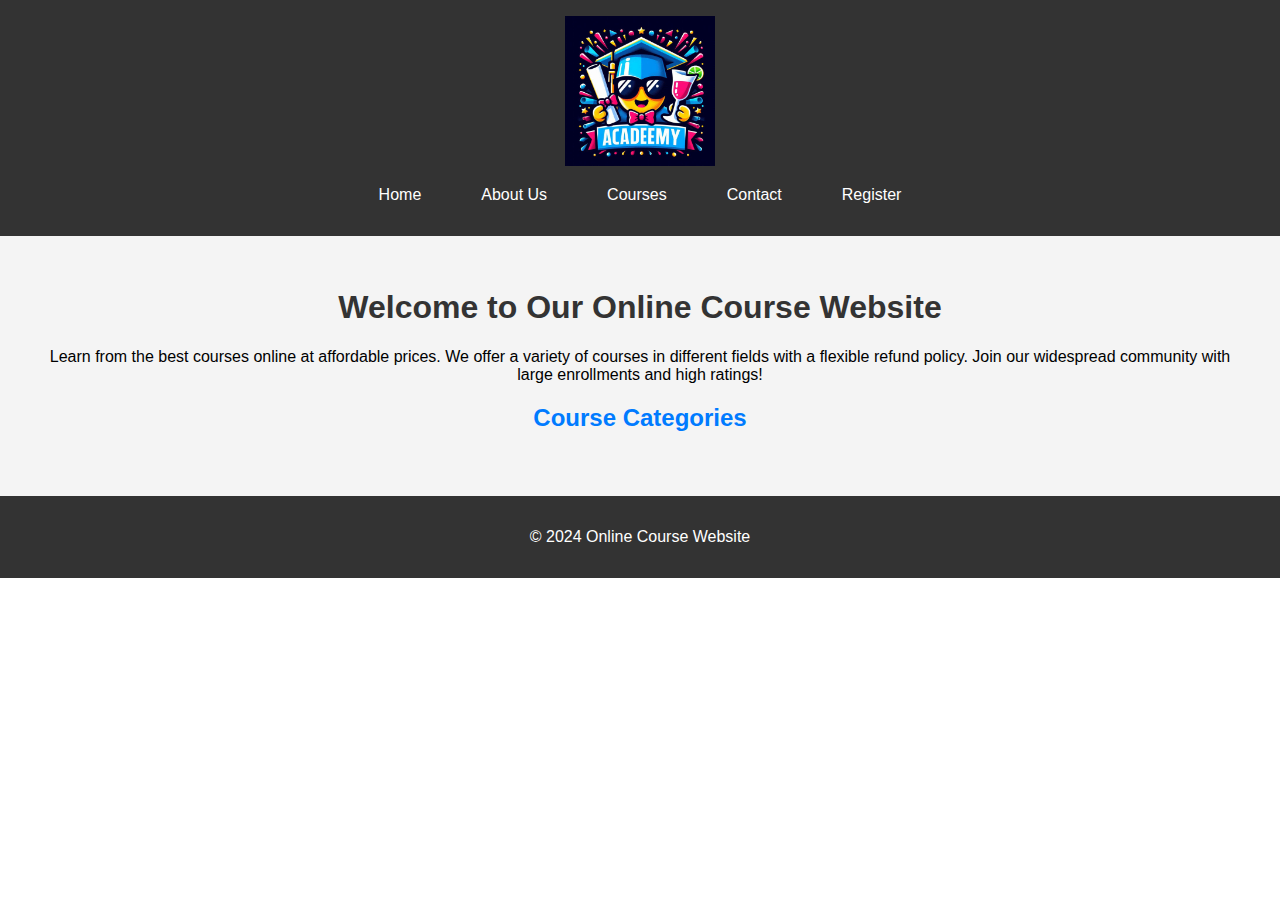
<file: index.html>
<!DOCTYPE html>
<html lang="en">
<head>
    <meta charset="UTF-8">
    <meta name="viewport" content="width=device-width, initial-scale=1.0">
    <title>Online Course Website</title>
    <link rel="stylesheet" href="style.css">
</head>
<body>
    <header>
        <img src="logo.jpeg" alt="Logo" class="logo">
        <nav>
            <ul>
                <li><a href="index.html">Home</a></li>
                <li><a href="about.html">About Us</a></li>
                <li><a href="courses.html">Courses</a></li>
                <li><a href="contact.html">Contact</a></li>
                <li><a href="register.html">Register</a></li>
            </ul>
        </nav>
    </header>
    <main>
        <h1>Welcome to Our Online Course Website</h1>
        <p>Learn from the best courses online at affordable prices. We offer a variety of courses in different fields with a flexible refund policy. Join our widespread community with large enrollments and high ratings!</p>

        <section class="categories">
            <h2><a href="#" onclick="showCategoryCards()">Course Categories</a></h2>
        </section>

        <section id="course-container" class="courses">
            <!-- Category cards will be dynamically inserted here -->
        </section>
    </main>
    <footer>
        <p>&copy; 2024 Online Course Website</p>
    </footer>

    <script src="script.js"></script>
</body>
</html>
</file>
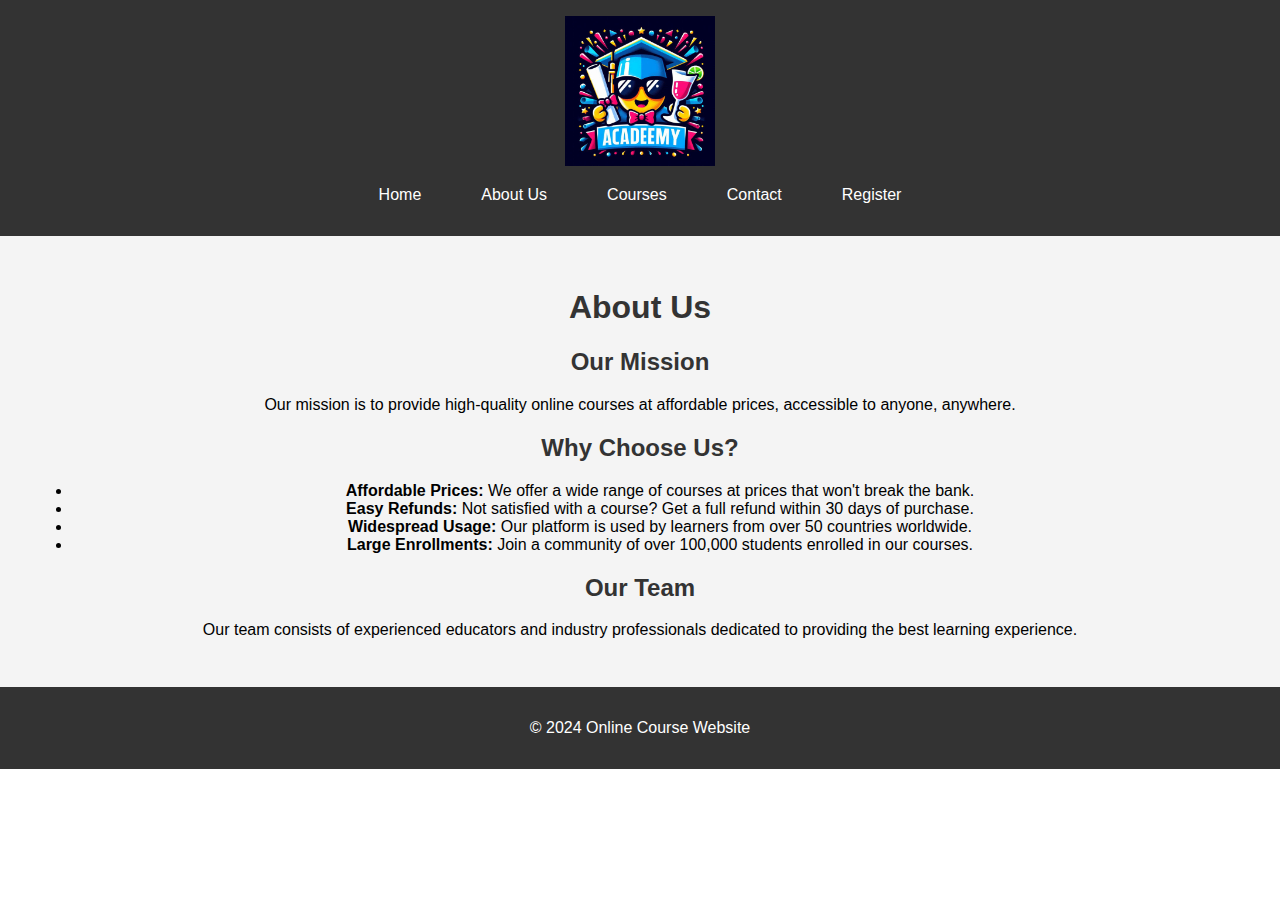
<file: about.html>
<!DOCTYPE html>
<html lang="en">
<head>
    <meta charset="UTF-8">
    <meta name="viewport" content="width=device-width, initial-scale=1.0">
    <title>About Us</title>
    <link rel="stylesheet" href="style.css">
</head>
<body>
    <header>
        <img src="logo.jpeg" alt="Logo" class="logo">
        <nav>
            <ul>
                <li><a href="index.html">Home</a></li>
                <li><a href="about.html">About Us</a></li>
                <li><a href="courses.html">Courses</a></li>
                <li><a href="contact.html">Contact</a></li>
                <li><a href="register.html">Register</a></li>
            </ul>
        </nav>
    </header>
    <main>
        <h1>About Us</h1>
        <section>
            <h2>Our Mission</h2>
            <p>Our mission is to provide high-quality online courses at affordable prices, accessible to anyone, anywhere.</p>
        </section>
        <section>
            <h2>Why Choose Us?</h2>
            <ul>
                <li><strong>Affordable Prices:</strong> We offer a wide range of courses at prices that won't break the bank.</li>
                <li><strong>Easy Refunds:</strong> Not satisfied with a course? Get a full refund within 30 days of purchase.</li>
                <li><strong>Widespread Usage:</strong> Our platform is used by learners from over 50 countries worldwide.</li>
                <li><strong>Large Enrollments:</strong> Join a community of over 100,000 students enrolled in our courses.</li>
            </ul>
        </section>
        <section>
            <h2>Our Team</h2>
            <p>Our team consists of experienced educators and industry professionals dedicated to providing the best learning experience.</p>
        </section>
    </main>
    <footer>
        <p>&copy; 2024 Online Course Website</p>
    </footer>
</body>
</html>
</file>
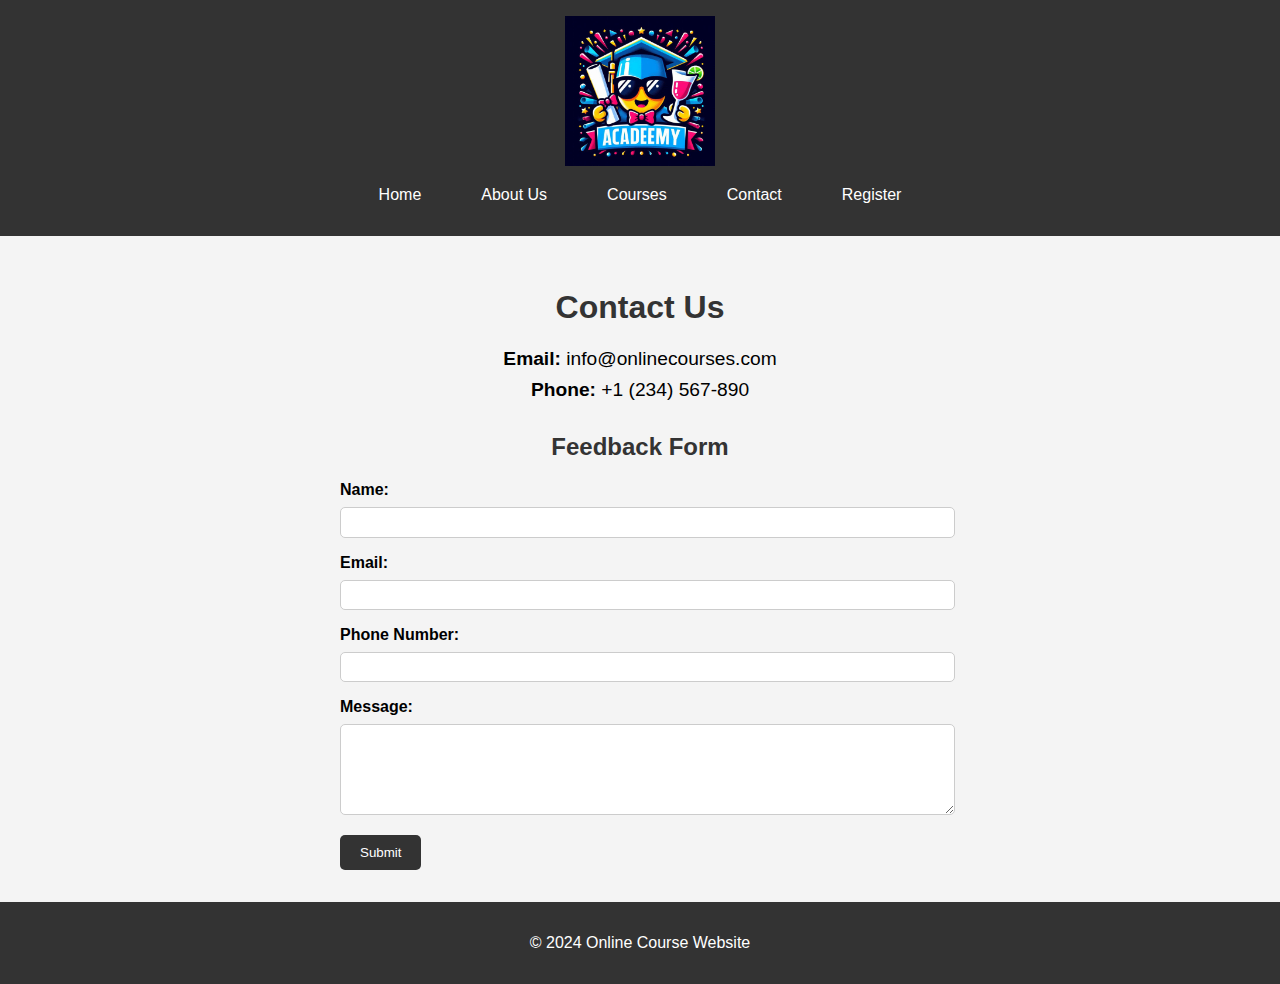
<file: contact.html>
<!DOCTYPE html>
<html lang="en">
<head>
    <meta charset="UTF-8">
    <meta name="viewport" content="width=device-width, initial-scale=1.0">
    <title>Contact Us - Online Course Website</title>
    <link rel="stylesheet" href="contact.css">
</head>
<body>
    <header>
        <img src="logo.jpeg" alt="Logo" class="logo">
        <nav>
            <ul>
                <li><a href="index.html">Home</a></li>
                <li><a href="about.html">About Us</a></li>
                <li><a href="courses.html">Courses</a></li>
                <li><a href="contact.html">Contact</a></li>
                <li><a href="register.html">Register</a></li>
            </ul>
        </nav>
    </header>
    <main>
        <h1>Contact Us</h1>
        <div class="contact-info">
            <p><strong>Email:</strong> info@onlinecourses.com</p>
            <p><strong>Phone:</strong> +1 (234) 567-890</p>
        </div>
        <h2>Feedback Form</h2>
        <form action="submit_feedback.php" method="post" class="feedback-form">
            <div class="form-group">
                <label for="name">Name:</label>
                <input type="text" id="name" name="name" required>
            </div>
            <div class="form-group">
                <label for="email">Email:</label>
                <input type="email" id="email" name="email" required>
            </div>
            <div class="form-group">
                <label for="phone">Phone Number:</label>
                <input type="tel" id="phone" name="phone" required>
            </div>
            <div class="form-group">
                <label for="message">Message:</label>
                <textarea id="message" name="message" rows="5" required></textarea>
            </div>
            <button type="submit">Submit</button>
        </form>
    </main>
    <footer>
        <p>&copy; 2024 Online Course Website</p>
    </footer>
</body>
</html>
</file>
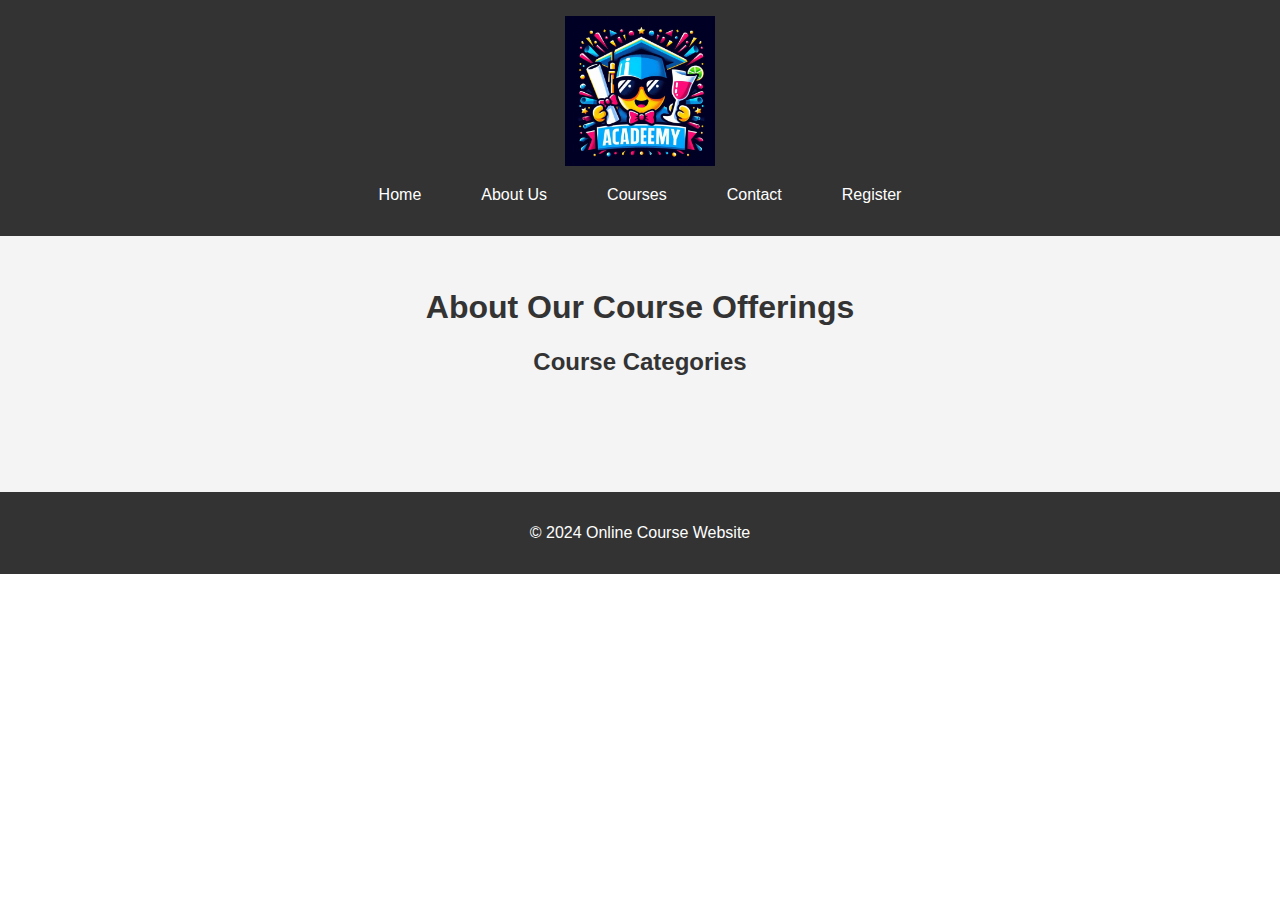
<file: courses.html>
<!DOCTYPE html>
<html lang="en">
<head>
    <meta charset="UTF-8">
    <meta name="viewport" content="width=device-width, initial-scale=1.0">
    <title>About Us - Online Course Website</title>
    <link rel="stylesheet" href="courses.css">
</head>
<body>
    <header>
        <img src="logo.jpeg" alt="Logo" class="logo">
        <nav>
            <ul>
                <li><a href="index.html">Home</a></li>
                <li><a href="about.html">About Us</a></li>
                <li><a href="courses.html">Courses</a></li>
                <li><a href="contact.html">Contact</a></li>
                <li><a href="register.html">Register</a></li>
            </ul>
        </nav>
    </header>
    <main>
        <h1>About Our Course Offerings</h1>
        <section class="categories">
            <h2 onclick="toggleCategories()">Course Categories</h2>
            <div id="categories-container" class="category-cards" style="display: none;">
                <div class="category-card" onclick="showCourses('finance')">
                    <h3>Finance</h3>
                </div>
                <div class="category-card" onclick="showCourses('economy')">
                    <h3>Economy</h3>
                </div>
                <div class="category-card" onclick="showCourses('history')">
                    <h3>History</h3>
                </div>
                <div class="category-card" onclick="showCourses('geography')">
                    <h3>Geography</h3>
                </div>
                <div class="category-card" onclick="showCourses('maths')">
                    <h3>Maths</h3>
                </div>
                <div class="category-card" onclick="showCourses('reasoning')">
                    <h3>Reasoning</h3>
                </div>
            </div>
        </section>

        <section id="course-container" class="courses">
            <!-- Course cards will be dynamically inserted here -->
        </section>
    </main>
    <footer>
        <p>&copy; 2024 Online Course Website</p>
    </footer>

    <script src="courses.js"></script>
</body>
</html>
</file>
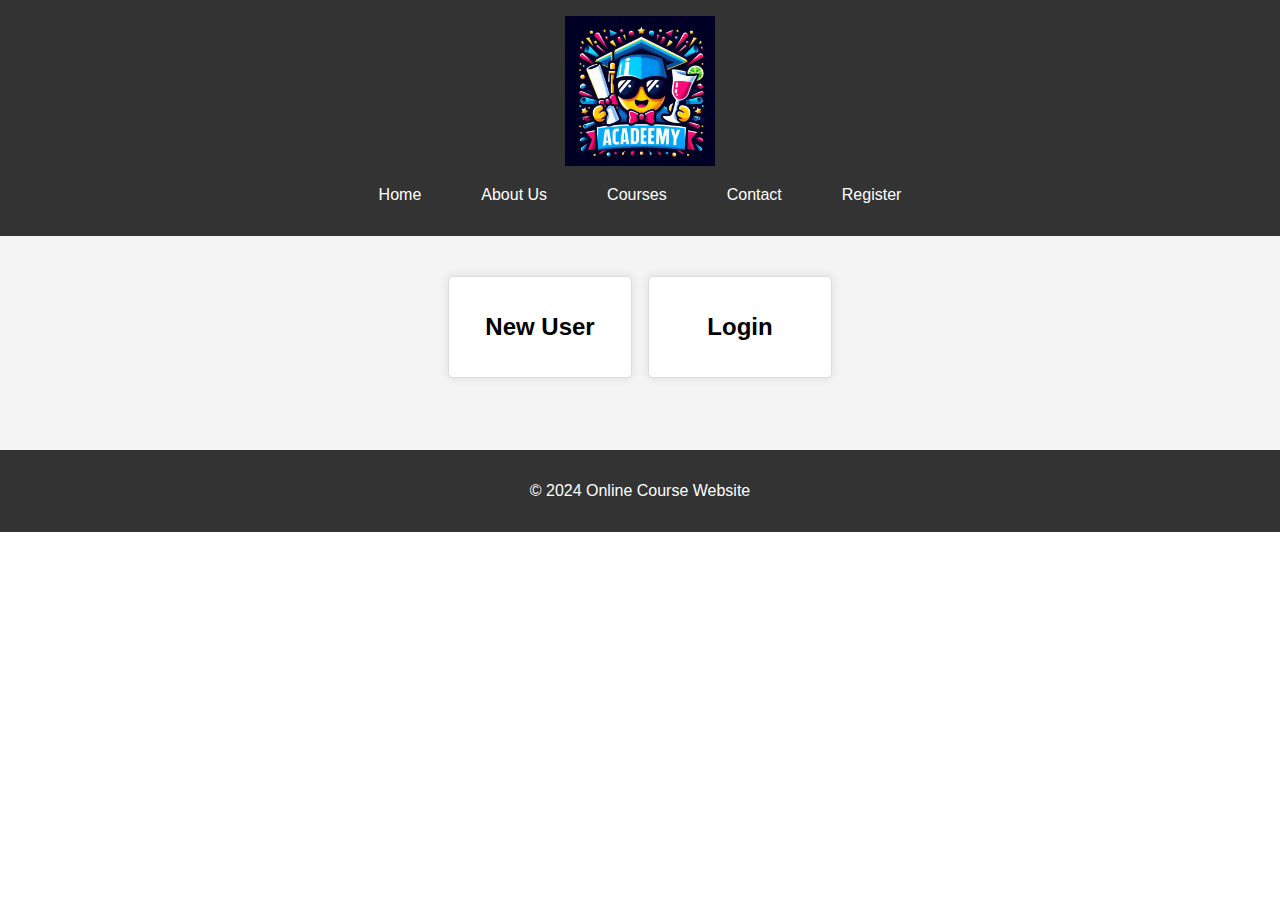
<file: register.html>
<!DOCTYPE html>
<html lang="en">
<head>
    <meta charset="UTF-8">
    <meta name="viewport" content="width=device-width, initial-scale=1.0">
    <title>Register - Online Course Website</title>
    <link rel="stylesheet" href="register.css">
    <script src="register.js" defer></script>
</head>
<body>
    <header>
        <img src="logo.jpeg" alt="Logo" class="logo">
        <nav>
            <ul>
                <li><a href="index.html">Home</a></li>
                <li><a href="about.html">About Us</a></li>
                <li><a href="courses.html">Courses</a></li>
                <li><a href="contact.html">Contact</a></li>
                <li><a href="register.html">Register</a></li>
            </ul>
        </nav>
    </header>
    <main>
        <div class="choice-container">
            <div class="choice-card" onclick="showForm('register')">
                <h2>New User</h2>
            </div>
            <div class="choice-card" onclick="showForm('login')">
                <h2>Login</h2>
            </div>
        </div>
        <div id="form-container">
            <form id="register-form" class="form-card" style="display: none;" action="register_user.php" method="post">
                <h2>Register</h2>
                <div class="form-group">
                    <label for="name">Name:</label>
                    <input type="text" id="name" name="name" required>
                </div>
                <div class="form-group">
                    <label for="email">Email:</label>
                    <input type="email" id="email" name="email" required>
                </div>
                <div class="form-group">
                    <label for="phone">Phone Number:</label>
                    <input type="tel" id="phone" name="phone" required>
                </div>
                <div class="form-group">
                    <label for="password">Password:</label>
                    <input type="password" id="password" name="password" required>
                </div>
                <button type="submit">Register</button>
            </form>
            <form id="login-form" class="form-card" style="display: none;" action="login_user.php" method="post">
                <h2>Login</h2>
                <div class="form-group">
                    <label for="user-id">User ID:</label>
                    <input type="text" id="user-id" name="user-id" required>
                </div>
                <div class="form-group">
                    <label for="login-password">Password:</label>
                    <input type="password" id="login-password" name="login-password" required>
                </div>
                <button type="submit">Login</button>
            </form>
        </div>
    </main>
    <footer>
        <p>&copy; 2024 Online Course Website</p>
    </footer>
</body>
</html>
</file>
<file: style.css>
body {
    font-family: Arial, sans-serif;
    margin: 0;
    padding: 0;
    box-sizing: border-box;
}

header {
    background-color: #333;
    color: #fff;
    padding: 1em 0;
    text-align: center;
}

header .logo {
    max-width: 150px;
}

nav ul {
    list-style-type: none;
    padding: 0;
    display: flex;
    justify-content: center;
}

nav ul li {
    margin: 0 15px;
    position: relative;
}

nav ul li a {
    color: #fff;
    text-decoration: none;
    padding: 10px 15px;
    position: relative;
    z-index: 1;
}

nav ul li::after {
    content: '';
    position: absolute;
    top: 0;
    left: 0;
    width: 100%;
    height: 100%;
    background-color: rgba(255, 255, 255, 0.2);
    transition: transform 0.3s ease;
    transform: scale(0);
    z-index: 0;
}

nav ul li:hover::after {
    transform: scale(1);
}

main {
    padding: 2em;
    background-color: #f4f4f4;
    text-align: center;
}

h1, h2, h3 {
    color: #333;
}

.categories a {
    text-decoration: none;
    color: #007BFF;
    font-size: 24px;
    transition: color 0.3s ease;
}

.categories a:hover {
    color: #0056b3;
}

.courses {
    margin-top: 2em;
}

.category-card, .course-card {
    display: inline-block;
    background-color: #fff;
    border: 1px solid #ddd;
    border-radius: 5px;
    margin: 0.5em;
    padding: 1em;
    width: calc(33.333% - 1em);
    box-shadow: 0 0 10px rgba(0, 0, 0, 0.1);
    transition: transform 0.3s ease, filter 0.3s ease;
    text-align: left;
    position: relative;
}

.category-card img, .course-card img {
    max-width: 100%;
    border-radius: 5px;
}

.category-card:hover::before, .course-card:hover::before {
    content: '';
    position: absolute;
    top: -5px;
    left: -5px;
    right: -5px;
    bottom: -5px;
    border: 5px solid rgba(0, 0, 0, 0.1);
    border-radius: 5px;
    pointer-events: none;
    z-index: -1;
    filter: blur(2px);
}

footer {
    background-color: #333;
    color: #fff;
    text-align: center;
    padding: 1em 0;
    position: relative;
    bottom: 0;
    width: 100%;
}

@media (max-width: 600px) {
    nav ul {
        flex-direction: column;
    }
    
    nav ul li {
        margin: 0.5em 0;
    }
    
    header, footer {
        text-align: left;
        padding: 1em;
    }

    .categories ul {
        flex-direction: column;
    }

    .category-card, .course-card {
        width: 100%;
    }
}
</file>
<file: contact.css>
body {
    font-family: Arial, sans-serif;
    margin: 0;
    padding: 0;
    box-sizing: border-box;
}

header {
    background-color: #333;
    color: #fff;
    padding: 1em 0;
    text-align: center;
}

header .logo {
    max-width: 150px;
}

nav ul {
    list-style-type: none;
    padding: 0;
    display: flex;
    justify-content: center;
}

nav ul li {
    margin: 0 15px;
    position: relative;
}

nav ul li a {
    color: #fff;
    text-decoration: none;
    padding: 10px 15px;
    position: relative;
    z-index: 1;
}

nav ul li::after {
    content: '';
    position: absolute;
    top: 0;
    left: 0;
    width: 100%;
    height: 100%;
    background-color: rgba(255, 255, 255, 0.2);
    transition: transform 0.3s ease;
    transform: scale(0);
    z-index: 0;
}

nav ul li:hover::after {
    transform: scale(1);
}

main {
    padding: 2em;
    background-color: #f4f4f4;
    text-align: center;
}

h1, h2 {
    color: #333;
}

.contact-info {
    margin-bottom: 2em;
}

.contact-info p {
    font-size: 1.2em;
    margin: 0.5em 0;
}

.feedback-form {
    max-width: 600px;
    margin: 0 auto;
    text-align: left;
}

.form-group {
    margin-bottom: 1em;
}

.form-group label {
    display: block;
    margin-bottom: 0.5em;
    font-weight: bold;
}

.form-group input, .form-group textarea {
    width: 100%;
    padding: 0.5em;
    border: 1px solid #ccc;
    border-radius: 5px;
}

button[type="submit"] {
    background-color: #333;
    color: #fff;
    padding: 0.75em 1.5em;
    border: none;
    border-radius: 5px;
    cursor: pointer;
    transition: background-color 0.3s ease;
}

button[type="submit"]:hover {
    background-color: #555;
}

footer {
    background-color: #333;
    color: #fff;
    text-align: center;
    padding: 1em 0;
    position: relative;
    bottom: 0;
    width: 100%;
}

@media (max-width: 600px) {
    nav ul {
        flex-direction: column;
    }
    
    nav ul li {
        margin: 0.5em 0;
    }
    
    header, footer {
        text-align: left;
        padding: 1em;
    }
}
</file>
<file: courses.css>
body {
    font-family: Arial, sans-serif;
    margin: 0;
    padding: 0;
    box-sizing: border-box;
}

header {
    background-color: #333;
    color: #fff;
    padding: 1em 0;
    text-align: center;
}

header .logo {
    max-width: 150px;
}

nav ul {
    list-style-type: none;
    padding: 0;
    display: flex;
    justify-content: center;
}

nav ul li {
    margin: 0 15px;
    position: relative;
}

nav ul li a {
    color: #fff;
    text-decoration: none;
    padding: 10px 15px;
    position: relative;
    z-index: 1;
}

nav ul li::after {
    content: '';
    position: absolute;
    top: 0;
    left: 0;
    width: 100%;
    height: 100%;
    background-color: rgba(255, 255, 255, 0.2);
    transition: transform 0.3s ease;
    transform: scale(0);
    z-index: 0;
}

nav ul li:hover::after {
    transform: scale(1);
}

main {
    padding: 2em;
    background-color: #f4f4f4;
    text-align: center;
}

h1, h2, h3 {
    color: #333;
    cursor: pointer;
}

.categories ul {
    display: flex;
    justify-content: center;
    flex-wrap: wrap;
    padding: 0;
    list-style-type: none;
}

.category-cards {
    display: flex;
    justify-content: center;
    flex-wrap: wrap;
    padding: 0;
    list-style-type: none;
}

.category-card {
    display: inline-block;
    background-color: #fff;
    border: 1px solid #ddd;
    border-radius: 5px;
    margin: 0.5em;
    padding: 1em;
    width: 150px;
    box-shadow: 0 0 10px rgba(0, 0, 0, 0.1);
    transition: transform 0.3s ease, filter 0.3s ease;
    text-align: center;
    position: relative;
    cursor: pointer;
}

.category-card:hover::before {
    content: '';
    position: absolute;
    top: -5px;
    left: -5px;
    right: -5px;
    bottom: -5px;
    border: 5px solid rgba(0, 0, 0, 0.1);
    border-radius: 5px;
    pointer-events: none;
    z-index: -1;
    filter: blur(2px);
}

.selected-category {
    display: block;
    background-color: #fff;
    border: 1px solid #ddd;
    border-radius: 5px;
    margin: 0.5em auto;
    padding: 1em;
    max-width: 600px;
    box-shadow: 0 0 10px rgba(0, 0, 0, 0.1);
    text-align: center;
}

.selected-category img {
    max-width: 100%;
    border-radius: 5px;
}

.courses {
    display: flex;
    justify-content: center;
    flex-wrap: wrap;
    padding: 2em 0;
}

.course-card {
    display: inline-block;
    background-color: #fff;
    border: 1px solid #ddd;
    border-radius: 5px;
    margin: 0.5em;
    padding: 1em;
    width: 200px;
    box-shadow: 0 0 10px rgba(0, 0, 0, 0.1);
    transition: transform 0.3s ease, filter 0.3s ease;
    text-align: center;
    position: relative;
    cursor: pointer;
}

.course-card:hover::before {
    content: '';
    position: absolute;
    top: -5px;
    left: -5px;
    right: -5px;
    bottom: -5px;
    border: 5px solid rgba(0, 0, 0, 0.1);
    border-radius: 5px;
    pointer-events: none;
    z-index: -1;
    filter: blur(2px);
}

.course-card img {
    max-width: 100%;
    border-radius: 5px;
}

footer {
    background-color: #333;
    color: #fff;
    text-align: center;
    padding: 1em 0;
    position: relative;
    bottom: 0;
    width: 100%;
}

@media (max-width: 600px) {
    nav ul {
        flex-direction: column;
    }
    
    nav ul li {
        margin: 0.5em 0;
    }
    
    header, footer {
        text-align: left;
        padding: 1em;
    }

    .categories ul {
        flex-direction: column;
    }

    .category-card, .course-card {
        width: 100%;
    }
}
</file>
<file: register.css>
body {
    font-family: Arial, sans-serif;
    margin: 0;
    padding: 0;
    box-sizing: border-box;
}

header {
    background-color: #333;
    color: #fff;
    padding: 1em 0;
    text-align: center;
}

header .logo {
    max-width: 150px;
}

nav ul {
    list-style-type: none;
    padding: 0;
    display: flex;
    justify-content: center;
}

nav ul li {
    margin: 0 15px;
    position: relative;
}

nav ul li a {
    color: #fff;
    text-decoration: none;
    padding: 10px 15px;
    position: relative;
    z-index: 1;
}

nav ul li::after {
    content: '';
    position: absolute;
    top: 0;
    left: 0;
    width: 100%;
    height: 100%;
    background-color: rgba(255, 255, 255, 0.2);
    transition: transform 0.3s ease;
    transform: scale(0);
    z-index: 0;
}

nav ul li:hover::after {
    transform: scale(1);
}

main {
    padding: 2em;
    background-color: #f4f4f4;
    text-align: center;
}

.choice-container {
    display: flex;
    justify-content: center;
    margin-bottom: 2em;
}

.choice-card {
    background-color: #fff;
    border: 1px solid #ddd;
    border-radius: 5px;
    margin: 0.5em;
    padding: 1em;
    width: 150px;
    box-shadow: 0 0 10px rgba(0, 0, 0, 0.1);
    transition: transform 0.3s ease, filter 0.3s ease;
    text-align: center;
    cursor: pointer;
    position: relative;
}

.choice-card:hover::before {
    content: '';
    position: absolute;
    top: -5px;
    left: -5px;
    right: -5px;
    bottom: -5px;
    border: 5px solid rgba(0, 0, 0, 0.1);
    border-radius: 5px;
    pointer-events: none;
    z-index: -1;
    filter: blur(2px);
}

.form-card {
    background-color: #fff;
    border: 1px solid #ddd;
    border-radius: 5px;
    padding: 2em;
    margin: 0 auto;
    width: 300px;
    box-shadow: 0 0 10px rgba(0, 0, 0, 0.1);
}

.form-group {
    margin-bottom: 1em;
}

.form-group label {
    display: block;
    margin-bottom: 0.5em;
    font-weight: bold;
}

.form-group input {
    width: 100%;
    padding: 0.5em;
    border: 1px solid #ccc;
    border-radius: 5px;
}

button[type="submit"] {
    background-color: #333;
    color: #fff;
    padding: 0.75em 1.5em;
    border: none;
    border-radius: 5px;
    cursor: pointer;
    transition: background-color 0.3s ease;
}

button[type="submit"]:hover {
    background-color: #555;
}

footer {
    background-color: #333;
    color: #fff;
    text-align: center;
    padding: 1em 0;
    position: relative;
    bottom: 0;
    width: 100%;
}

@media (max-width: 600px) {
    nav ul {
        flex-direction: column;
    }
    
    nav ul li {
        margin: 0.5em 0;
    }
    
    header, footer {
        text-align: left;
        padding: 1em;
    }

    .choice-container {
        flex-direction: column;
    }

    .choice-card {
        width: 100%;
    }

    .form-card {
        width: 100%;
        padding: 1em;
    }
}
</file>
